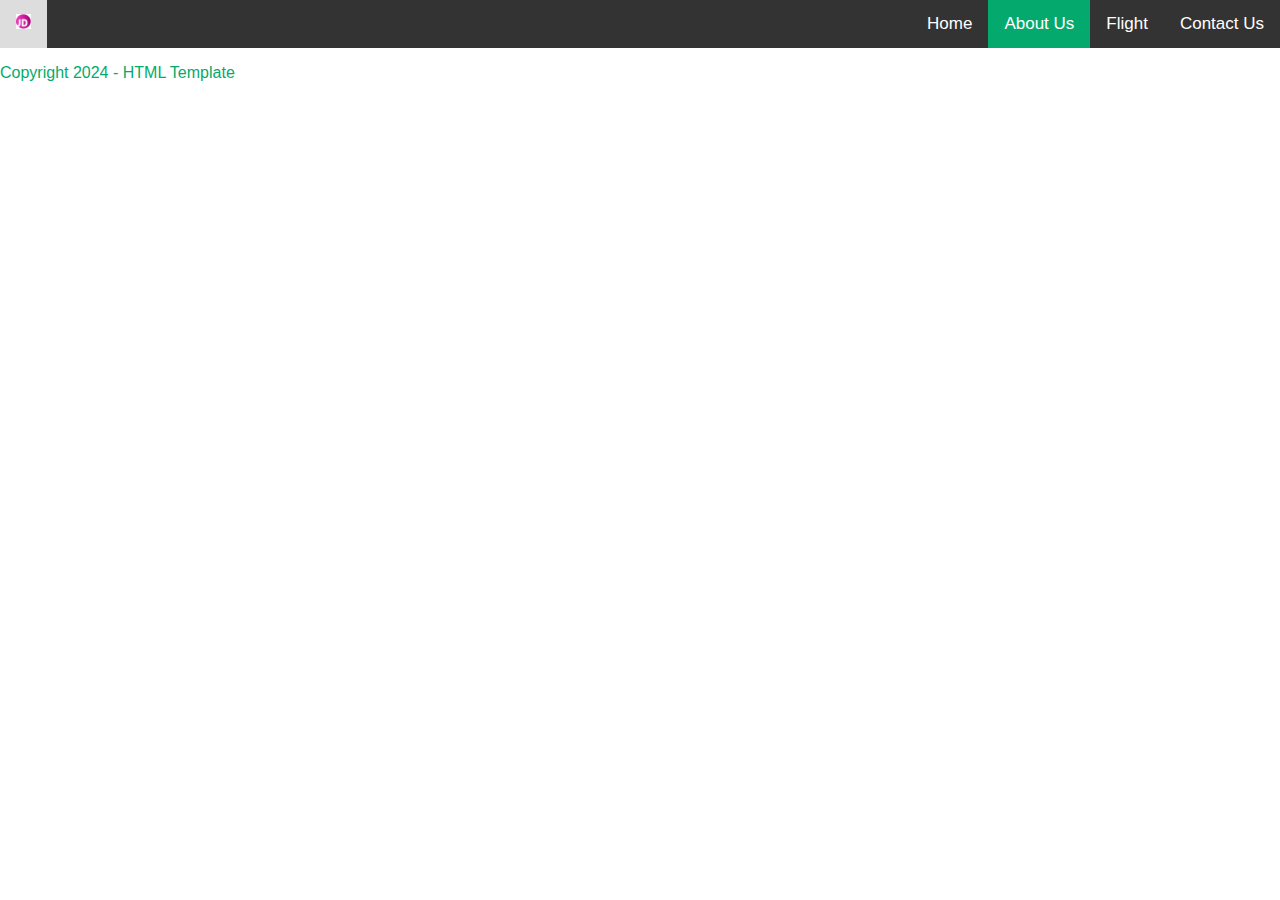
<file: pages/about.html>
<!DOCTYPE html><!--type of html-->
<html><!--html starts here-->
    <head><!--admin section-->

     <meta charset="UTF-8"><!--character set / types of characters-->
     <meta http-equiv="X-UX-Compatible" content="IE-edge"><!--types of browser it is compatible with-->
     <meta name="viewport" content="width-device-width, initial-scale-1.0"><!--website as wide as browser-->
     <meta name="keywords" content="HTML, CSS, Template, Bootstrap"><!--search words for users-->
     <meta name="author" content="John , Dippenaar, 231268">

     <title>HTML Template</title>

     <!--link bootstrap
         link javascript
         link Google Font files
         link CSS-->

    <link rel="stylesheet" href="../css/main.css">

</head>
<body>
    <nav>
        <div class="topNav">
            
            <a href="index.html"><img src="../assets/images/Logo.png" width="15px"></a>
            
            <div class="topNavRight">
                <a href="../index.html">Home</a>
                <a class="active" href="about.html">About Us</a>
                <a href="flights.html">Flight</a>
                <a href="contact.html">Contact Us</a>
            </div><!--menu goes here-->
    </nav>
    <header>
        <!--everything before the fold-->
    </header>
    <section>
        <!--you will have multiple-->
    </section>
    <footer>
        <p>Copyright 2024 - HTML Template</p>
    </footer>
</body>
</html>
</file>
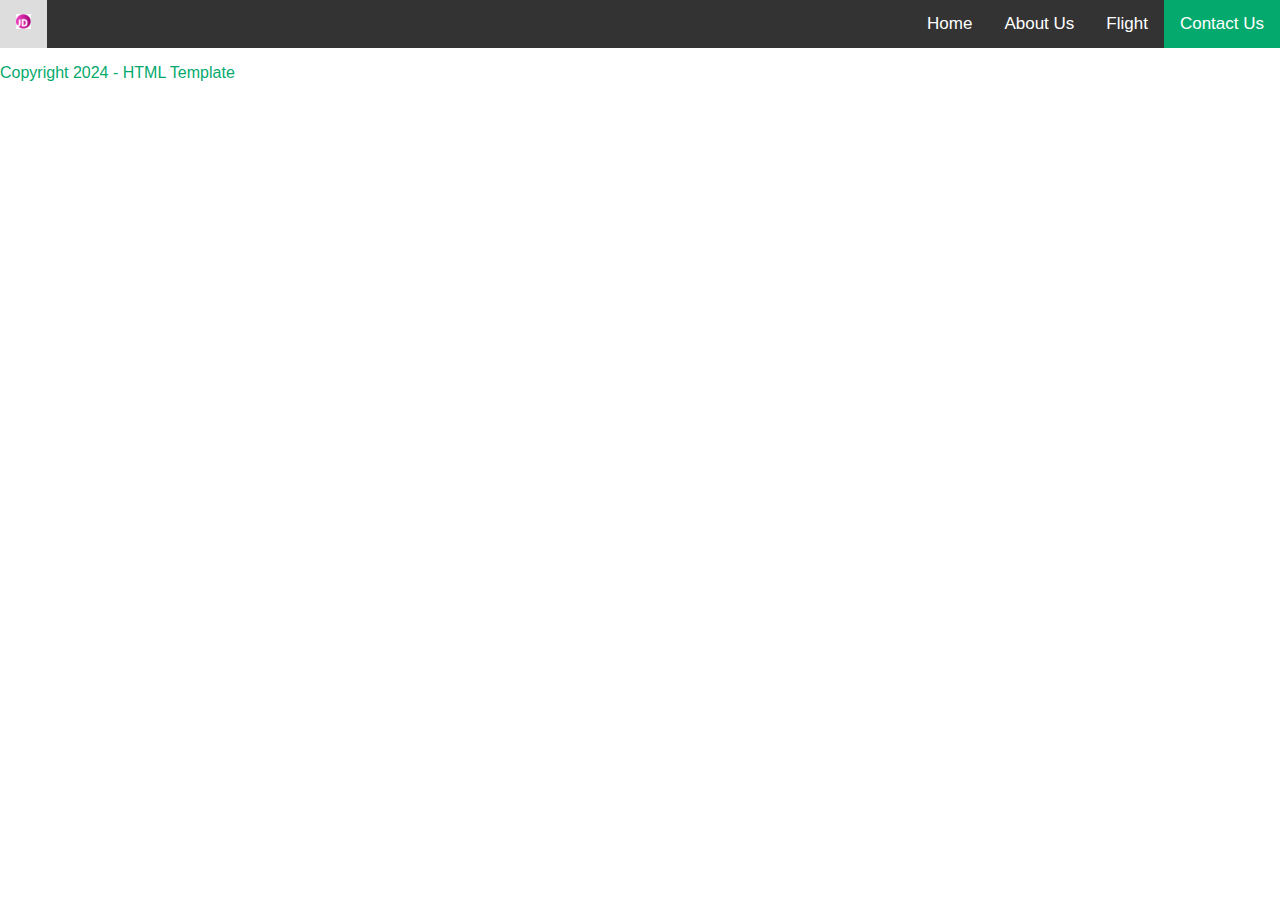
<file: pages/contact.html>
<!DOCTYPE html><!--type of html-->
<html><!--html starts here-->
    <head><!--admin section-->

     <meta charset="UTF-8"><!--character set / types of characters-->
     <meta http-equiv="X-UX-Compatible" content="IE-edge"><!--types of browser it is compatible with-->
     <meta name="viewport" content="width-device-width, initial-scale-1.0"><!--website as wide as browser-->
     <meta name="keywords" content="HTML, CSS, Template, Bootstrap"><!--search words for users-->
     <meta name="author" content="John , Dippenaar, 231268">

     <title>HTML Template</title>

     <!--link bootstrap
         link javascript
         link Google Font files
         link CSS-->

    <link rel="stylesheet" href="../css/main.css">

</head>
<body>
    <nav>
        <div class="topNav">
            
            <a href="index.html"><img src="../assets/images/Logo.png" width="15px"></a>
            
            <div class="topNavRight">
                <a href="../index.html">Home</a>
                <a href="about.html">About Us</a>
                <a href="flights.html">Flight</a>
                <a class="active" href="contact.html">Contact Us</a>
            </div><!--menu goes here-->
    </nav>
    <header>
        <!--everything before the fold-->
    </header>
    <section>
        <!--you will have multiple-->
    </section>
    <footer>
        <p>Copyright 2024 - HTML Template</p>
    </footer>
</body>
</html>
</file>
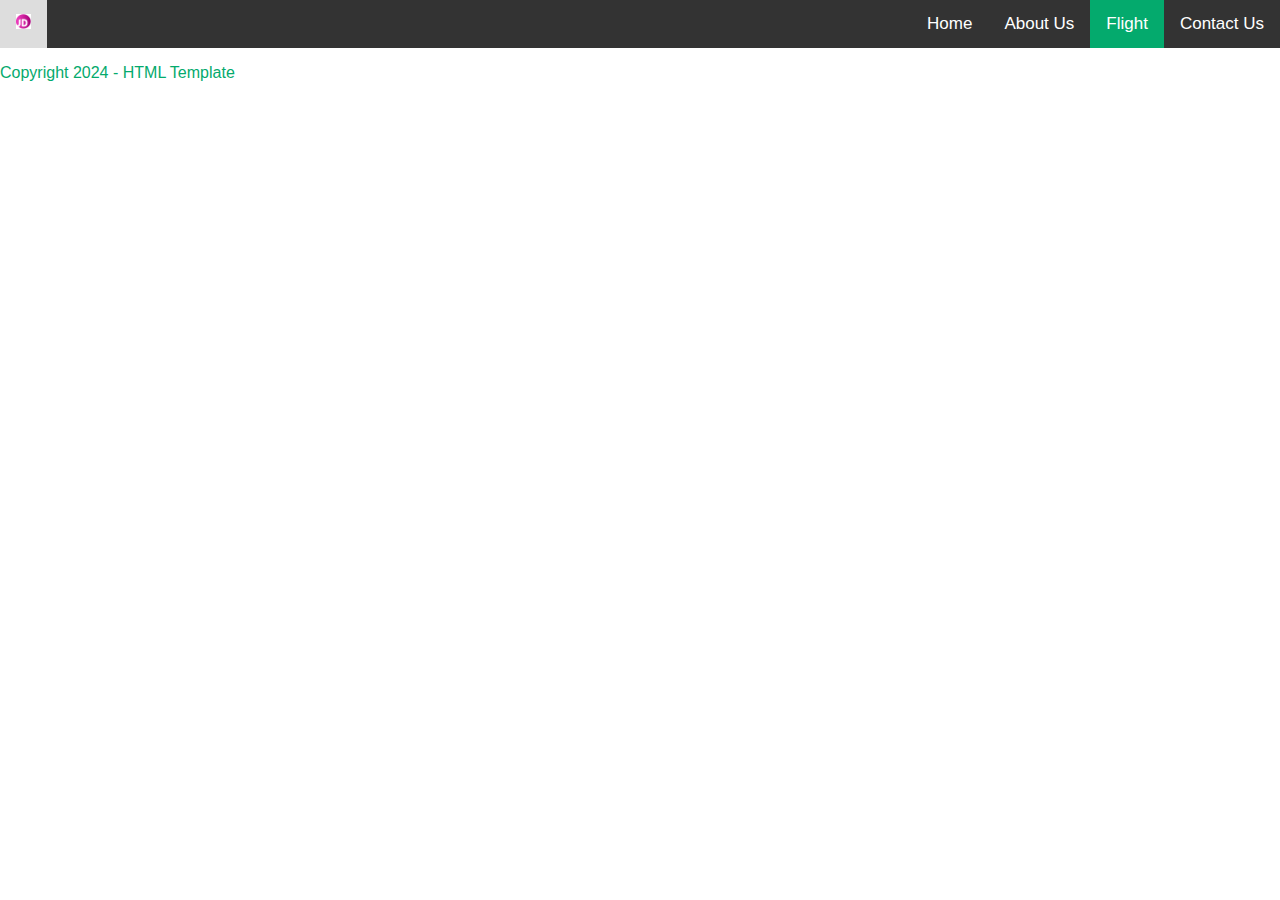
<file: pages/flights.html>
<!DOCTYPE html><!--type of html-->
<html><!--html starts here-->
    <head><!--admin section-->

     <meta charset="UTF-8"><!--character set / types of characters-->
     <meta http-equiv="X-UX-Compatible" content="IE-edge"><!--types of browser it is compatible with-->
     <meta name="viewport" content="width-device-width, initial-scale-1.0"><!--website as wide as browser-->
     <meta name="keywords" content="HTML, CSS, Template, Bootstrap"><!--search words for users-->
     <meta name="author" content="John , Dippenaar, 231268">

     <title>HTML Template</title>

     <!--link bootstrap
         link javascript
         link Google Font files
         link CSS-->

    <link rel="stylesheet" href="../css/main.css">

</head>
<body>
    <nav>
        <div class="topNav">
            
            <a href="../index.html"><img src="../assets/images/Logo.png" width="15px"></a>
            
            <div class="topNavRight">
                <a href="../index.html">Home</a>
                <a href="about.html">About Us</a>
                <a class="active" href="flights.html">Flight</a>
                <a href="contact.html">Contact Us</a>
            </div>
        </div><!--menu goes here-->
    </nav>
    <header>
        <!--everything before the fold-->
    </header>
    <section>
        <!--you will have multiple-->
    </section>
    <footer>
        <p>Copyright 2024 - HTML Template</p>
    </footer>
</body>
</html>
</file>
<file: css/main.css>
body {
    margin: 0%;
    font-family: Arial, Helvetica, sans-serif;
 }

.topNav{
    overflow: hidden;
    background-color: #333;
}

.topNav a {
    float: left;
    color: white;
    text-align: center;
    padding: 14px 16px;
    text-decoration: none;
    font-size: 17px;
}

.topNavRight {
    float: right;
}

.topNav a:hover {
    background-color: #ddd;
    color: black;
}

.topNav a.active {
    background-color: #04aa6d;
    color: #ffffff;
}

header img {
    width:50%;
    display: block;
    margin-left: auto;
    margin-right: auto;
    margin-top: 2em;
    opacity: 0.75;
    border-radius: 12px 12px;
}
p {
    font-family: Verdana, Geneva, Tahoma, sans-serif;
    font-size: 16px;
    color: #04aa6d;
    text-align: justify;
}

h1{
    text-align: center;
    text-transform: uppercase;
    letter-spacing: 3px;
}

.text{
    padding-left: 2em;
    padding-right: 2em;
}

.imgTextOverlay{
    position: relative;
    text-align: center;
    color: white;
    font-size: 40px;
}

.imgTextOverlay img{
    width: 100%;
}

.bottomLeft{
    position: absolute;
    bottom: 8px;
    left: 16px;
}

.topLeft{
    position: absolute;
    top: 8px;
    left: 16px;
}

.bottomRight{
    position: absolute;
    bottom: 8px;
    right: 16px;
}

.topRight{
    position: absolute;
    top: 8px;
    right: 16px;
}

.center{
    position: absolute;
    top: 50%;
    left: 50%;
    transform: translate(-50%, -50%);
}

#filters{
    filter: grayscale(100%);
    /*filter: sepia(100%);*/
    /*filter: blur(2px);*/
}

#filters:hover{
    filter: none;
}

.container{
    position: relative;
    width: 50%;
}

.image{
    display: block;
    width: 100%;
    height: auto;
}

.overlay{
    position: absolute;
    top: 0%;
    bottom: 0%;
    left: 0%;
    right: 0%;
    height: 100%;
    width: 100%;
    opacity: 0;
    transition: .5s ease;
    background-color: #04aa6d;
}

.container:hover .overlay{
    opacity: 1;
}

.overlayText{
    color: white;
    font-size: 20px;
    position: absolute;
    top:50%;
    left: 50%;
    transform: translate(-50%, -50%);
    -ms-transform: translate(-50%, 50%);

}
</file>
